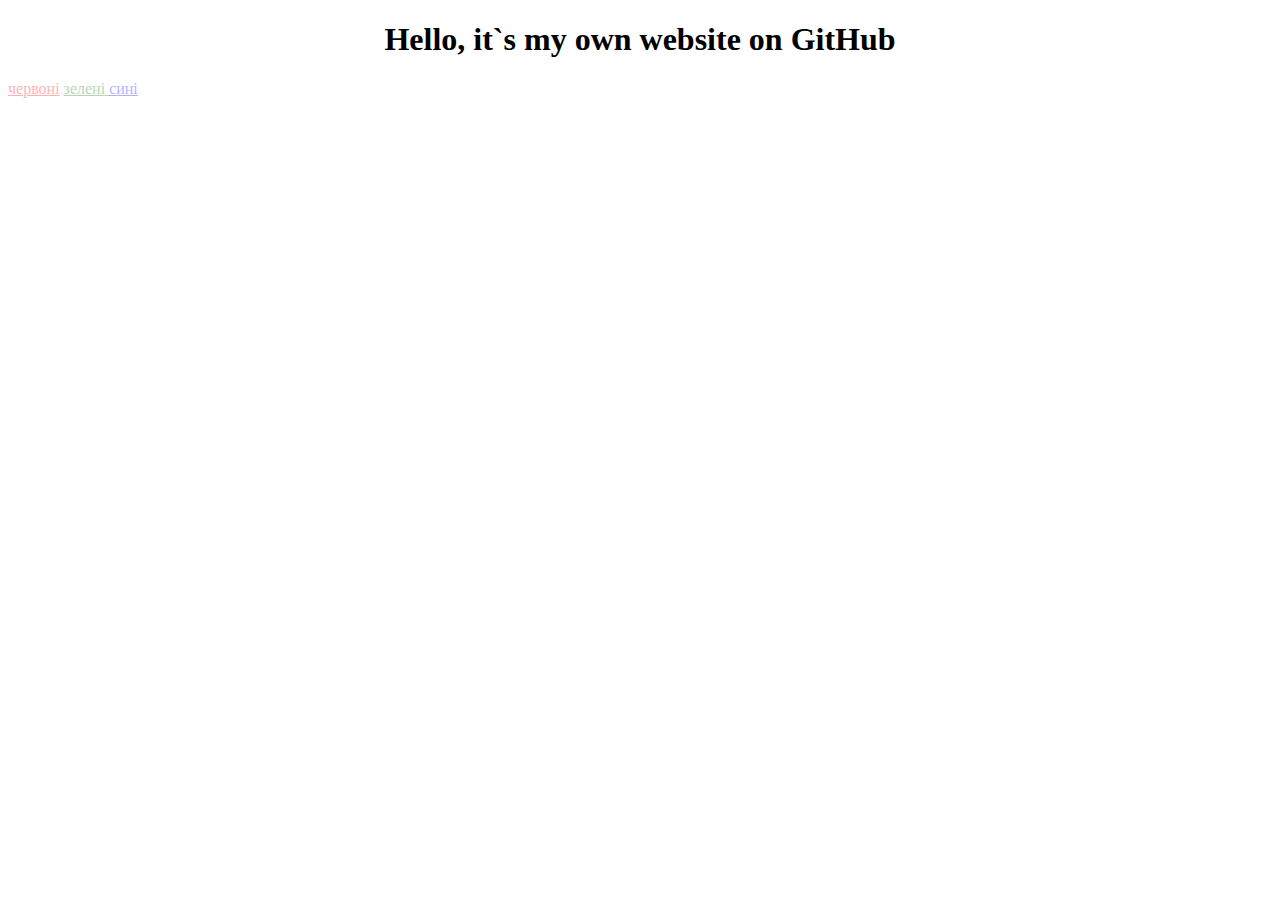
<file: index.html>
<!DOCTYPE html>
<html>

<head>
	<meta charset="UTF-8" />
	<title>lab3_4</title>
	<link rel="stylesheet" href="style.css">
</head>

<body>
	<h1>Hello, it`s my own website on GitHub</h1>
	<form action="#">
		<div>
			<input type="checkbox" id="red">
			<input type="checkbox" id="green">
			<input type="checkbox" id="blue">

			<label for="red">червоні</label>
			<label for="green">зелені </label>
			<label for="blue">сині</label>

			<span class="red">червоні</span>
			<span class="green">зелені</span>
			<span class="green">зелені</span>
			<span class="red">червоні</span>
			<span class="blue">сині</span>
			<span class="green">зелені</span>
			<span class="red">червоні</span>
			<span class="blue">сині</span>
			<span class="red">червоні</span>
			<span class="green">зелені</span>
			<span class="blue">сині</span>
		</div>
	</form>

</body>

</html>
</file>
<file: style.css>
h1{
    text-align: center;
}
.red {
    background: red;
}
.blue {
    background-color: blue;
}
.green {
    background-color: green;
}
span {
    color: white;
    border-radius: 6px;
    padding: 5px;
}
[for="red"] {
    color: red;
}
[for="blue"] {
    color: blue;
}
[for="green"] {
    color: green;
}
#red:not(:checked) ~ .red{
    display: none;
}
#blue:not(:checked) ~ .blue{
    display: none;
}
#green:not(:checked) ~ .green{
    display: none;
}
label {
    opacity: 0.3;
    text-decoration: underline;
    cursor: pointer;
}
#red:checked ~ [for="red"] {
    opacity: 1;
}
#blue:checked ~ [for="blue"] {
    opacity: 1;
}
#green:checked ~ [for="green"] {
    opacity: 1;
}
input{
    display: none;
}
</file>
